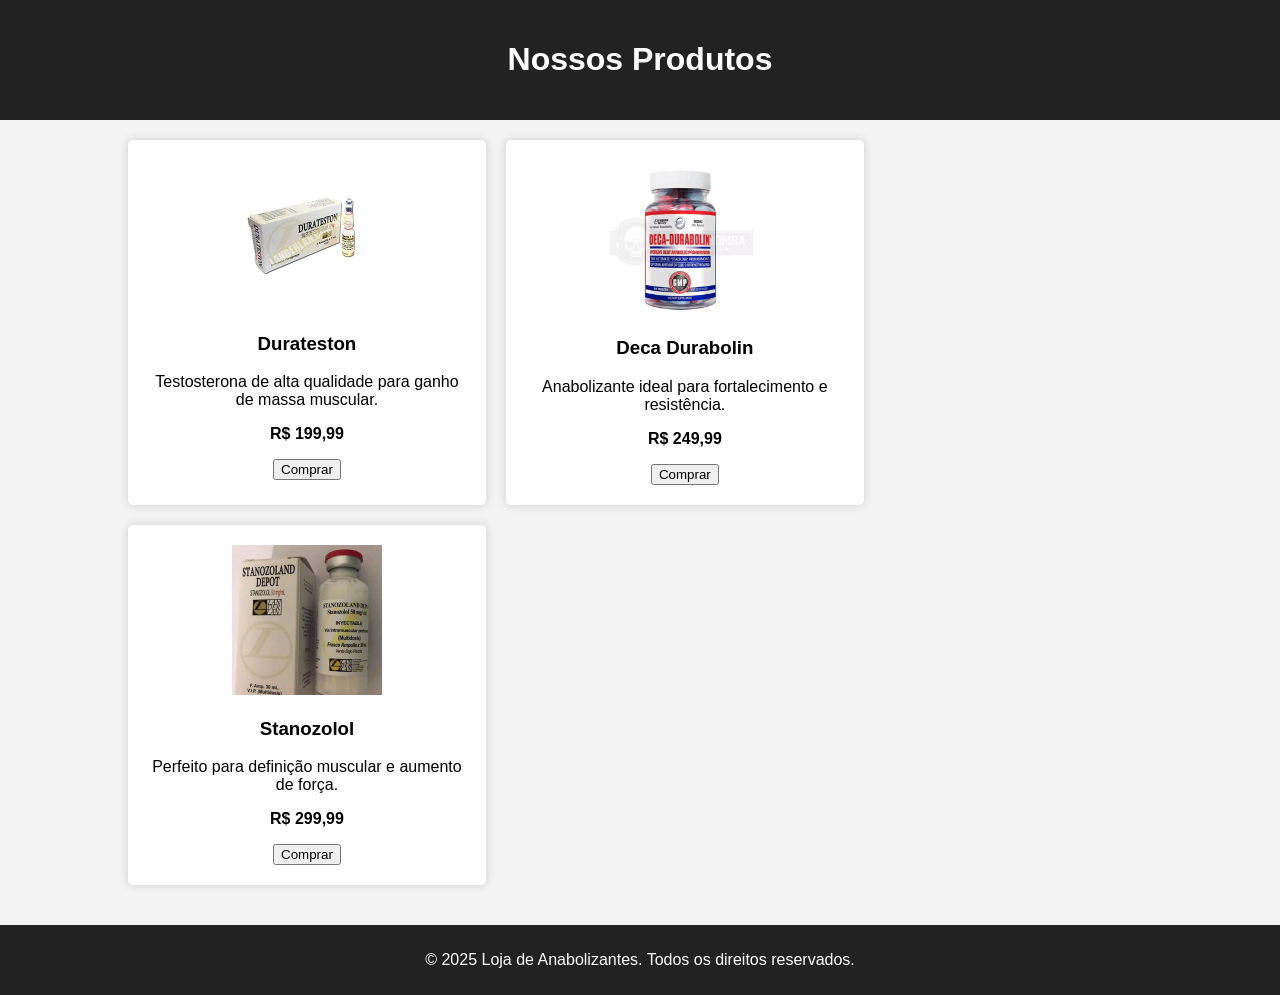
<file: Iniciando Spring - 20.02/target/classes/templates/Produtos.html>
<!DOCTYPE html>
<html lang="pt-BR">
<head>
    <meta charset="UTF-8">
    <meta name="viewport" content="width=device-width, initial-scale=1.0">
    <title>Produtos - Loja de Anabolizantes</title>
    <style>
        body { font-family: Arial, sans-serif; margin: 0; padding: 0; background-color: #f4f4f4; }
        header { background: #222; color: white; padding: 20px; text-align: center; }
        .container { width: 80%; margin: auto; overflow: hidden; padding: 20px; }
        .product-grid { display: flex; flex-wrap: wrap; gap: 20px; }
        .product { background: white; padding: 20px; border-radius: 5px; box-shadow: 0px 0px 10px #ccc; width: calc(33% - 20px); text-align: center; }
        .product img { width: 150px; height: auto; }
        footer { background: #222; color: white; text-align: center; padding: 10px; position: relative; margin-top: 20px; }
    </style>
</head>
<body>
<header>
    <h1>Nossos Produtos</h1>
</header>
<div class="container">
    <div class="product-grid">
        <div class="product">
            <img src="durateston.jpg" alt="Produto 1">
            <h3>Durateston</h3>
            <p>Testosterona de alta qualidade para ganho de massa muscular.</p>
            <p><strong>R$ 199,99</strong></p>
            <button>Comprar</button>
        </div>
        <div class="product">
            <img src="deca.png" alt="Produto 2">
            <h3>Deca Durabolin</h3>
            <p>Anabolizante ideal para fortalecimento e resistência.</p>
            <p><strong>R$ 249,99</strong></p>
            <button>Comprar</button>
        </div>
        <div class="product">
            <img src="stanonalol.jpg" alt="Produto 3">
            <h3>Stanozolol</h3>
            <p>Perfeito para definição muscular e aumento de força.</p>
            <p><strong>R$ 299,99</strong></p>
            <button>Comprar</button>
        </div>
    </div>
</div>
<footer>
    <p>&copy; 2025 Loja de Anabolizantes. Todos os direitos reservados.</p>
</footer>
</body>
</html>
</file>
